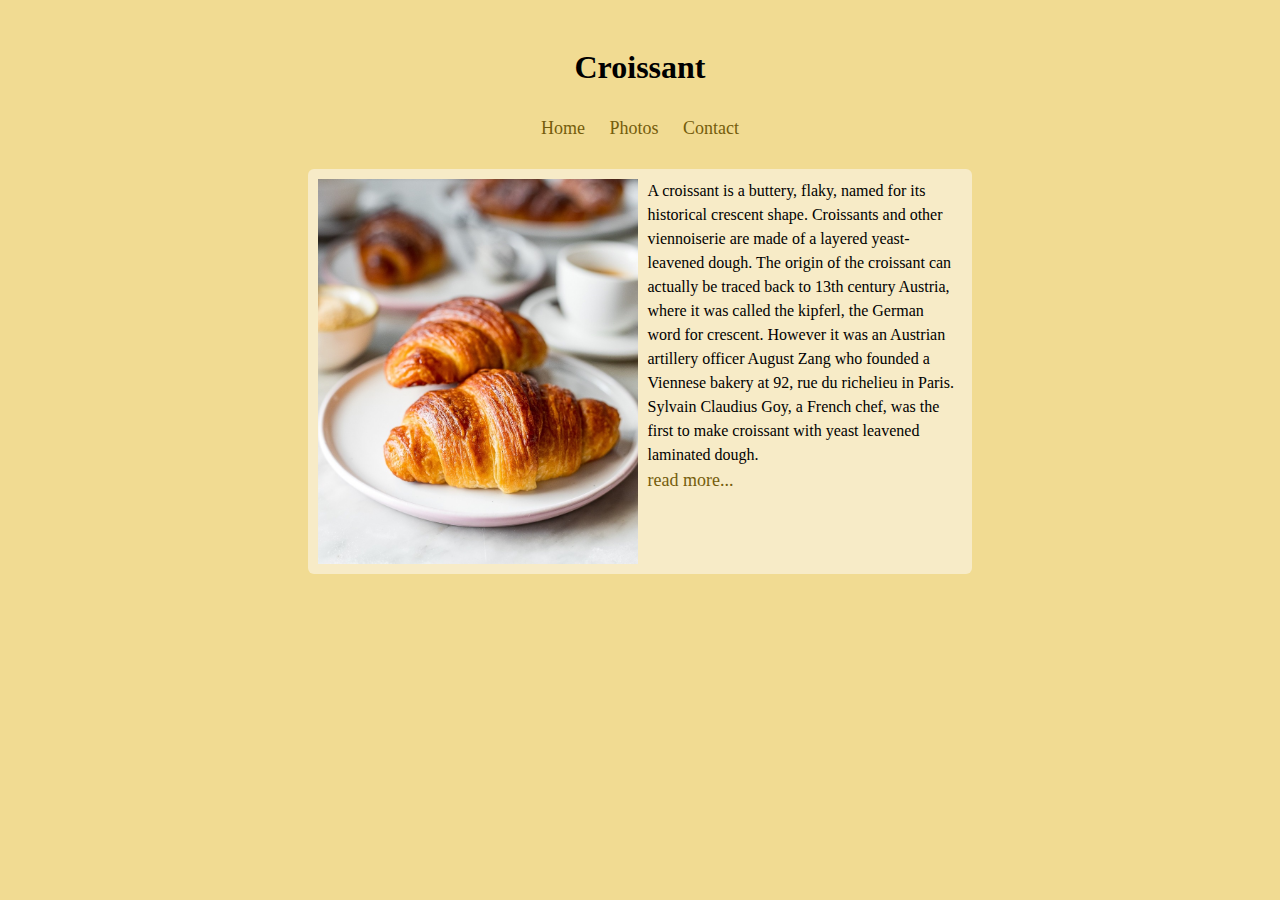
<file: index.html>
<!DOCTYPE html>
<html lang="en">
  <head>
    <meta charset="UTF-8" />
    <meta http-equiv="X-UA-Compatible" content="IE=edge" />
    <meta name="viewport" content="width=device-width, initial-scale=1.0" />
    <title>Home - Croissant.com</title>
    <link rel="stylesheet" href="style.css" />
    <meta name="description" content="Croissant home page" />
  </head>
  <body>
    <div class="container">
      <h1>Croissant</h1>
      <div class="links">
        <a href="index.html" title="Home page" class="links">Home </a>
        <a href="photo.html" title="Photo page" class="links">Photos </a>
        <a href="contact.html" title="Contact page" class="links">Contact </a>
      </div>
      <div class="grid grid-body">
        <div>
          <img src="images/croissants.jpeg" alt="croissant" />
        </div>
        <div>
          <p>
            A croissant is a buttery, flaky, named for its historical crescent
            shape. Croissants and other viennoiserie are made of a layered
            yeast-leavened dough. The origin of the croissant can actually be
            traced back to 13th century Austria, where it was called the
            kipferl, the German word for crescent. However it was an Austrian
            artillery officer August Zang who founded a Viennese bakery at 92,
            rue du richelieu in Paris. Sylvain Claudius Goy, a French chef, was
            the first to make croissant with yeast leavened laminated dough.
            <br />
            <a
              class="link"
              href="https://en.wikipedia.org/wiki/Croissant#Baking"
              target="_blank"
              >read more...</a
            >
          </p>
        </div>
      </div>
    </div>
  </body>
</html>
</file>
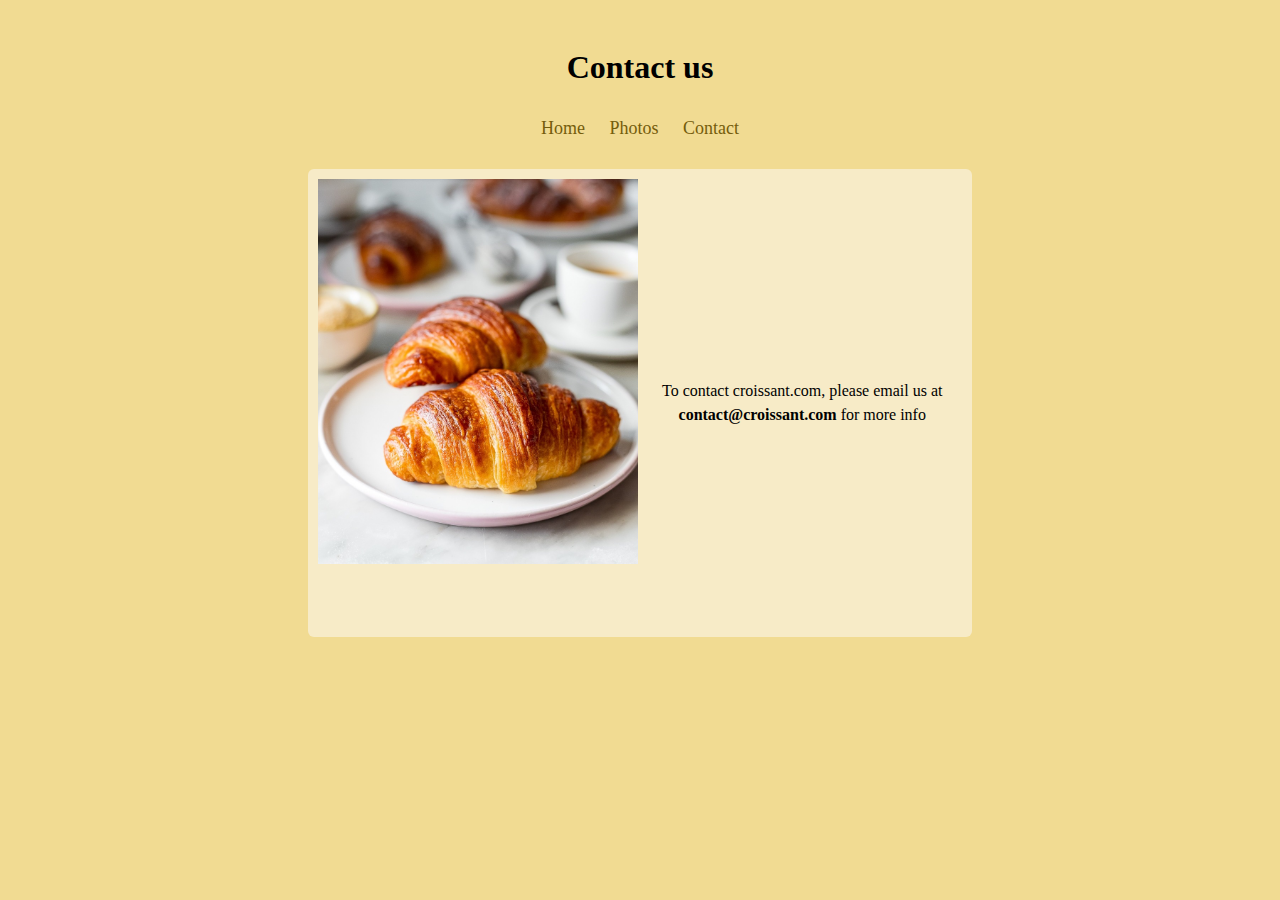
<file: contact.html>
<!DOCTYPE html>
<html lang="en">
  <head>
    <meta charset="UTF-8" />
    <meta http-equiv="X-UA-Compatible" content="IE=edge" />
    <meta name="viewport" content="width=device-width, initial-scale=1.0" />
    <title>Contact us - Croissant.com</title>
    <link rel="stylesheet" href="style.css" />
    <meta name="description" content="Contact us for more information" />
  </head>
  <body>
    <div class="container">
      <h1>Contact us</h1>
      <div class="links">
        <a href="index.html" title="Home page" class="links">Home </a>
        <a href="photo.html" title="Photo page" class="links">Photos </a>
        <a href="contact.html" title="Contact page" class="links">Contact </a>
      </div>
      <div class="grid grid-body">
        <div>
          <img src="images/croissants.jpeg" alt="croissant" />
        </div>
        <div class="contact">
          <p>
            To contact croissant.com, please email us at
            <strong>contact@croissant.com</strong> for more info
          </p>
        </div>
      </div>
    </div>
  </body>
</html>
</file>
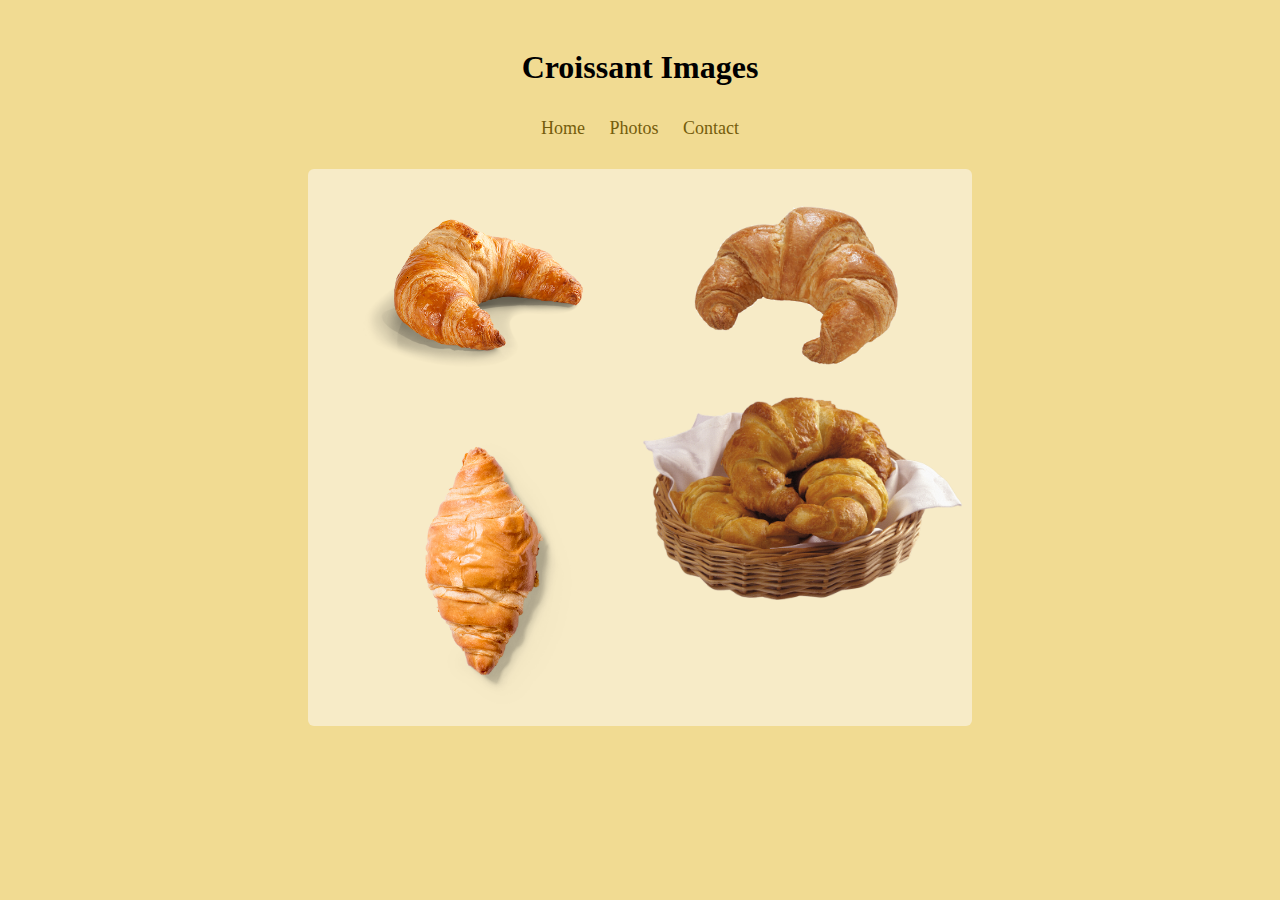
<file: photo.html>
<!DOCTYPE html>
<html lang="en">
  <head>
    <meta charset="UTF-8" />
    <meta http-equiv="X-UA-Compatible" content="IE=edge" />
    <meta name="viewport" content="width=device-width, initial-scale=1.0" />
    <title>Photo - Croissant.com</title>
    <link rel="stylesheet" href="style.css" />
    <meta name="description" content="Photo of a croissant" />
  </head>
  <body>
    <div class="container">
      <h1>Croissant Images</h1>
      <div class="links">
        <a href="index.html" title="Home page" class="links">Home </a>
        <a href="photo.html" title="Photo page" class="links">Photos </a>
        <a href="contact.html" title="Contact page" class="links">Contact </a>
      </div>
      <div class="grid grid-body">
        <div>
          <img
            src="images/croissant-heading2.png"
            alt="croissant"
            class="zoom"
          />
        </div>
        <div>
          <img
            src="images/croissant-heading.png"
            alt="croissant"
            class="zoom"
          />
        </div>
        <div>
          <img
            src="images/croissant-heading3.png"
            alt="croissant"
            class="zoom"
          />
        </div>
        <div>
          <img
            src="images/croissant-heading4.png"
            alt="croissant"
            class="zoom"
          />
        </div>
      </div>
    </div>
  </body>
</html>
</file>
<file: style.css>
body {
  background-color: rgb(241, 219, 146);
}
h1 {
  text-align: center;
}
p {
  padding: 0 5px;
  margin: 0 0;
  line-height: 1.5;
}
.container {
  padding: 20px 100px;
}
.zoom {
  transition: all 0.3s ease-in-out;
}
.zoom:hover {
  transform: scale(1.5) rotate(360deg);
}
.grid {
  display: grid;
}
.contact {
  text-align: center;
  padding: 200px 0;
}
.grid-body {
  grid-template-columns: 1fr 1fr;
  margin: 20px 200px;
  padding: 10px;
  background: rgb(247, 235, 199);
  border-radius: 6px;
  gap: 5px;
}
.grid img {
  width: 100%;
  display: block;
}
.link {
  font-size: 18px;
  color: rgb(117, 93, 12);
  text-decoration: none;
  transition: all 0.3s ease-in-out;
}
.link:hover {
  color: rgb(179, 152, 66);
}
.links {
  text-align: center;
  font-size: 18px;
  color: rgb(117, 93, 12);
  text-decoration: none;
  padding: 10px;
  transition: all 0.3s ease-in-out;
}
.links:hover {
  color: rgb(179, 152, 66);
}

@media (max-width: 960px) {
  .grid {
    grid-template-columns: 1fr;
    grid-gap: 32px;
    margin: 0px 0px;
    padding: 0px;
  }
  .container {
    padding: 20px 50px;
  }
}
</file>
